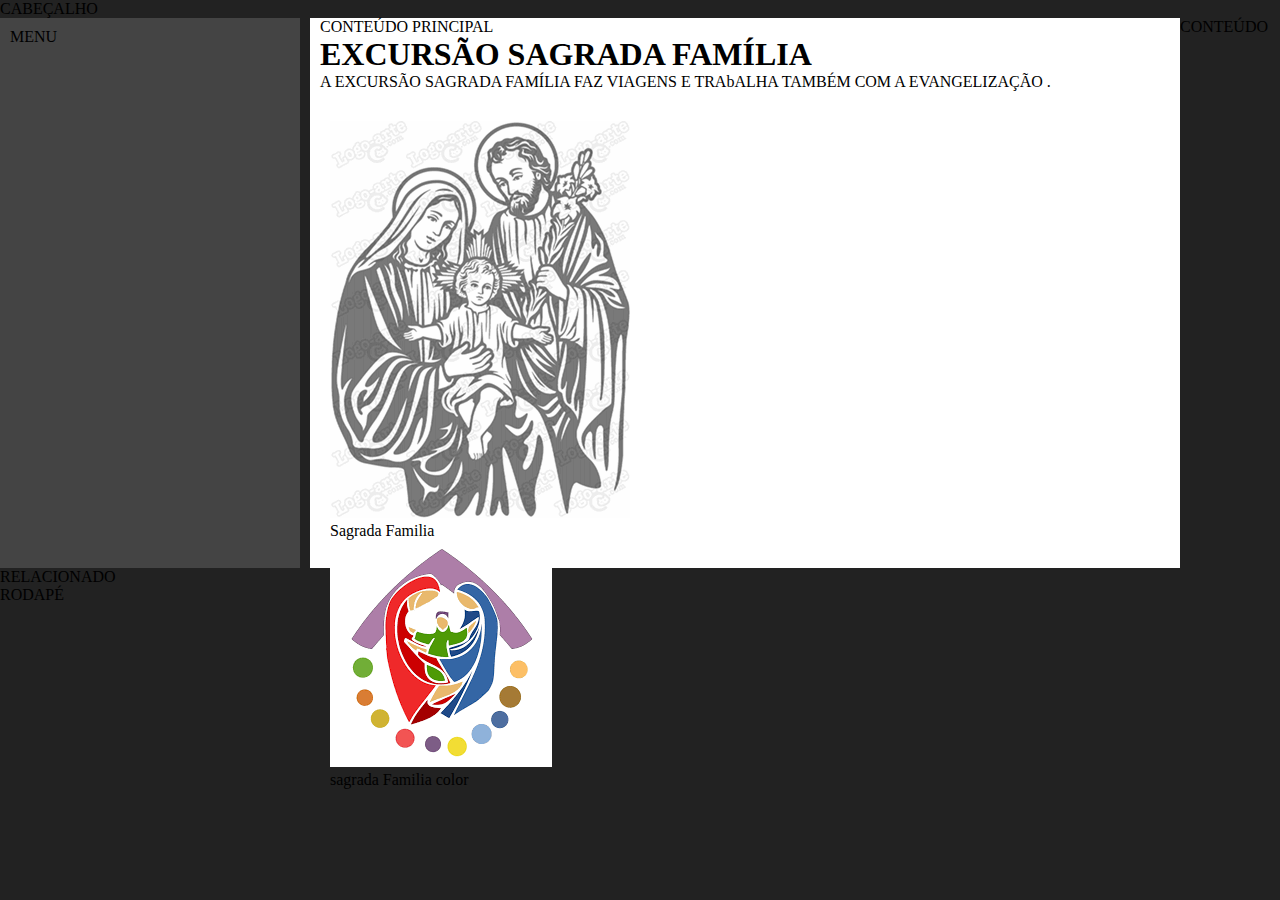
<file: index.html>
<!DOCTYPE html>
    <html lang="pt-br">
        <head>
        <meta charset="utf-8">
            <title>EXCURSÃO SAGRADA FAMÍLIA</title>
            <meta name="author" content="Tony Matheus">
            <meta name="description" content="EXCURSÃO  E VIAGENS">
            <link rel="stylesheet" href="css/estilo.css">
            <link href="https://fonts.googleapis.com/css?family=Roboto" rel="stylesheet">
            <link rel="icon" href="imagens/download.png">
            
        </head>

        <body>
            <div class="principal">
                <header>CABEÇALHO</header>
                <nav>MENU</nav>
                <section>CONTEÚDO PRINCIPAL
                    <h1>EXCURSÃO SAGRADA FAMÍLIA</h1>
                    A EXCURSÃO SAGRADA FAMÍLIA  FAZ VIAGENS  E TRAbALHA TAMBÉM COM 
                    A EVANGELIZAÇÃO .
                    <br>
                    <div class="container">
                        <figure>
                        <img src="imagens/sagradafamilia2.gif" alt="[sagrada familia picture]"      title="Sagrada Familia" >
                            <figcaption>
                                <span class="titulo"> Sagrada  Familia</span>
                            </figcaption>
                        </figure>
                        
                        <figure>
                        <img src="imagens/download.png" alt="[Foto da imagem]" title="Sagrada Familia ">
                            <figcaption>
                            
                                <span class="titulo "> sagrada Familia color</span> 
                            </figcaption>
                    
                        </figure>
                    </div>
                </section>
                <aside>CONTEÚDO RELACIONADO</aside>
                <footer>RODAPÉ</footer>
                
            </div>
        </body>


</html>
</file>
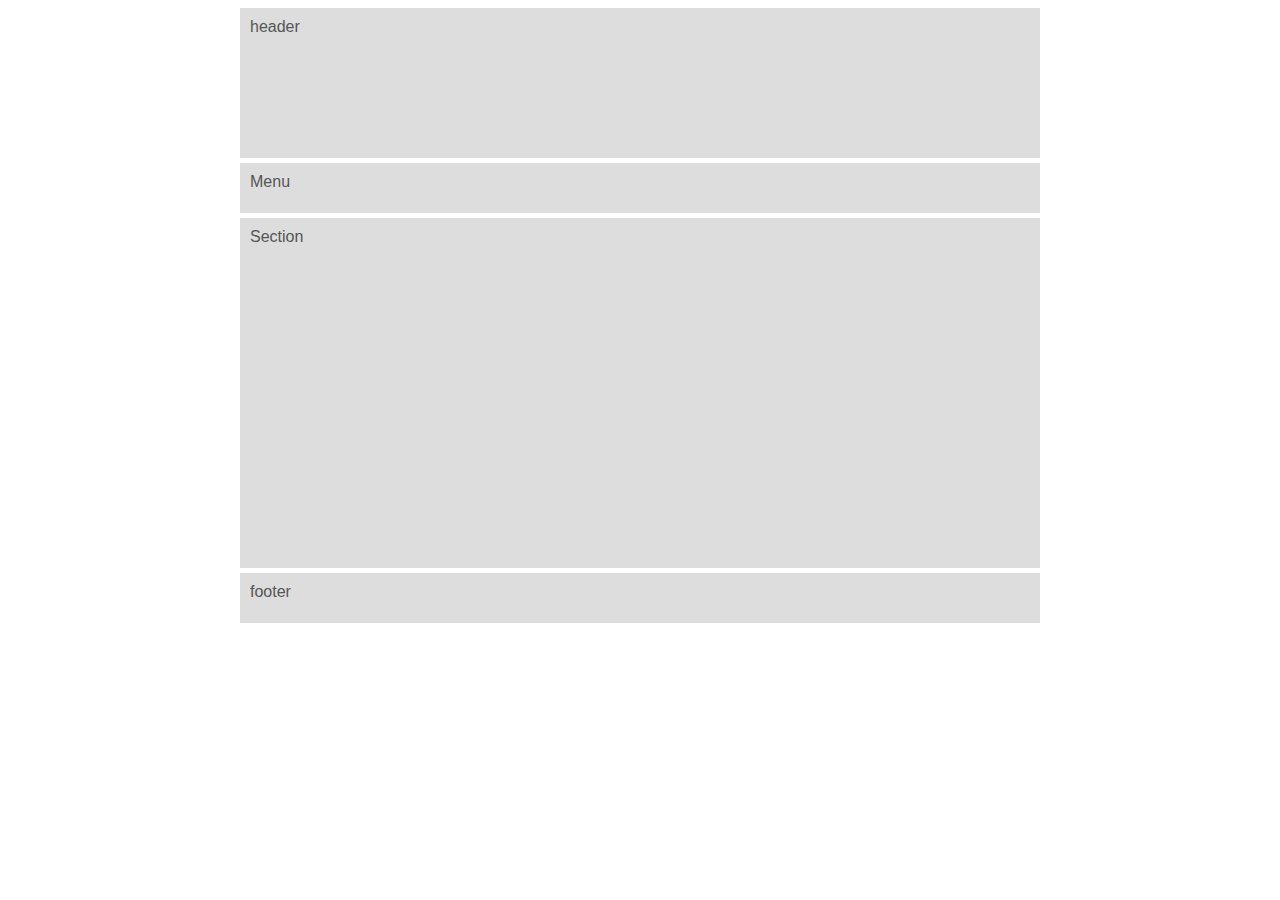
<file: teste.html>
<!DOCTYPE html>
<html lang="pt-br">
    <head>
        <title>Layout Responsivo FSN Cursos</title>
        <meta charset="utf-8">
        <meta name="author" content="width-divace-width,  incail-scale=1.0">
        <meta name="description" content="criando  um  layout  responsivo">
        <meta name="author" content="Tony MAtheus">
        <link rel="stylesheet" href="estilo.css">
    </head>
    <body>
    
        <header>header</header>
        <nav>Menu</nav>
        <section>Section</section>
        <footer>footer </footer>
    
    
    
    
    
    </body>



</html>
</file>
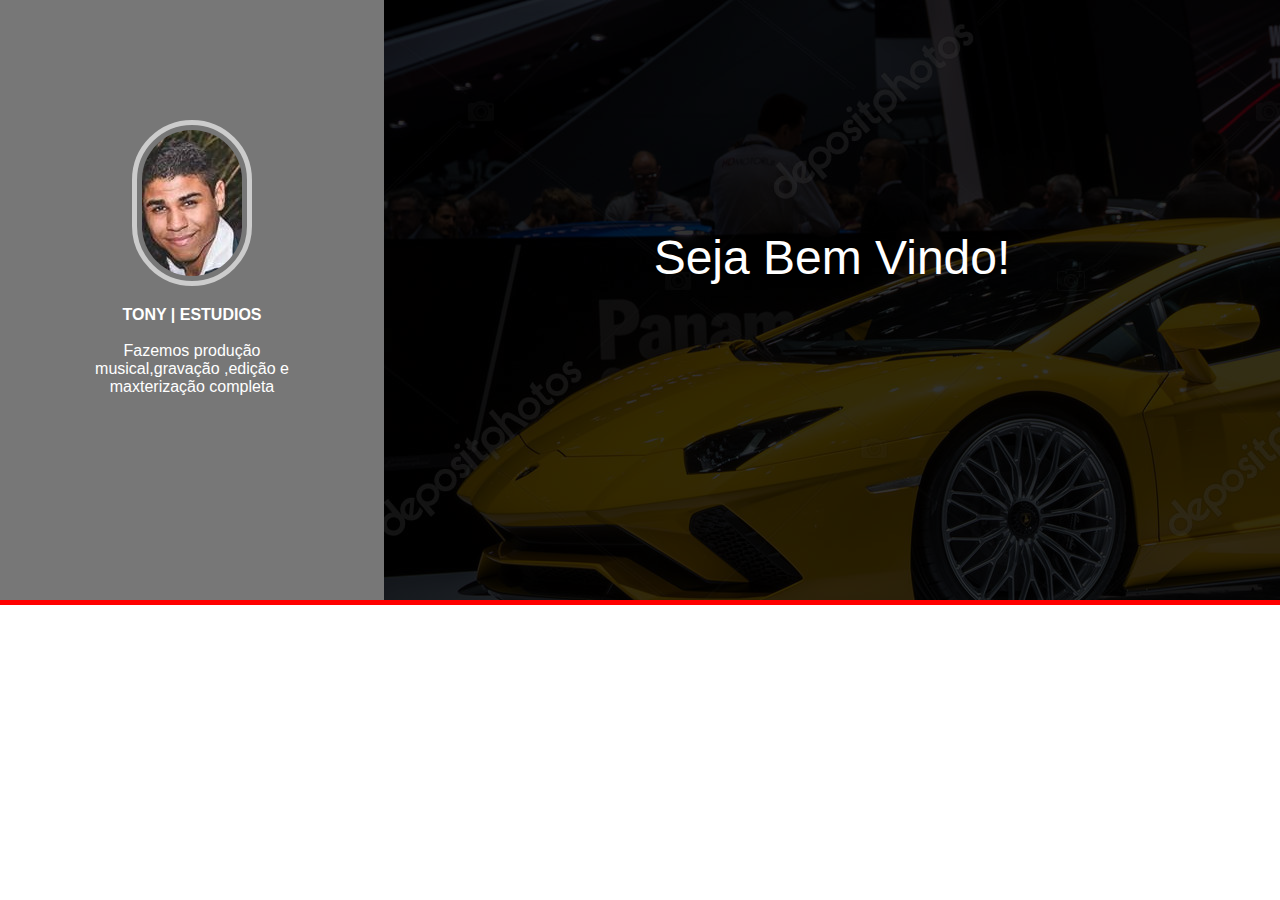
<file: testersponsivo.html>
<DOCTYPE html>
<html lang="pt-br">
    <head>
        <title>Layout Responsivo by  Tony</title>
        <meta charset="utf-8">
        <meta name="viewport " content="Criando um site Responsivo">
        <meta name="keywords" content="Criação  de  Sites,Marketing digital">
        <meta name="author" content="Tony Matheus">
        <link rel="stylesheet" href="css2/estilo.css">
    </head>
    <body>
        <div class="principal">
            <header>
                
                <section class="logo">
                    <figure>
                        <img src="imagens/fototony.jpg" alt="Tony Matheus">
                        <figcaption>
                            <h1>TONY | ESTUDIOS</h1>
                            <br>
                            Fazemos  produção musical,gravação ,edição e maxterização completa
                        </figcaption>
                    </figure>
                </section>
                <section class="fundo">
                    <h2>Seja Bem Vindo!</h2>
                </section>
            </header>
        </div>
    </body>




</html>
</file>
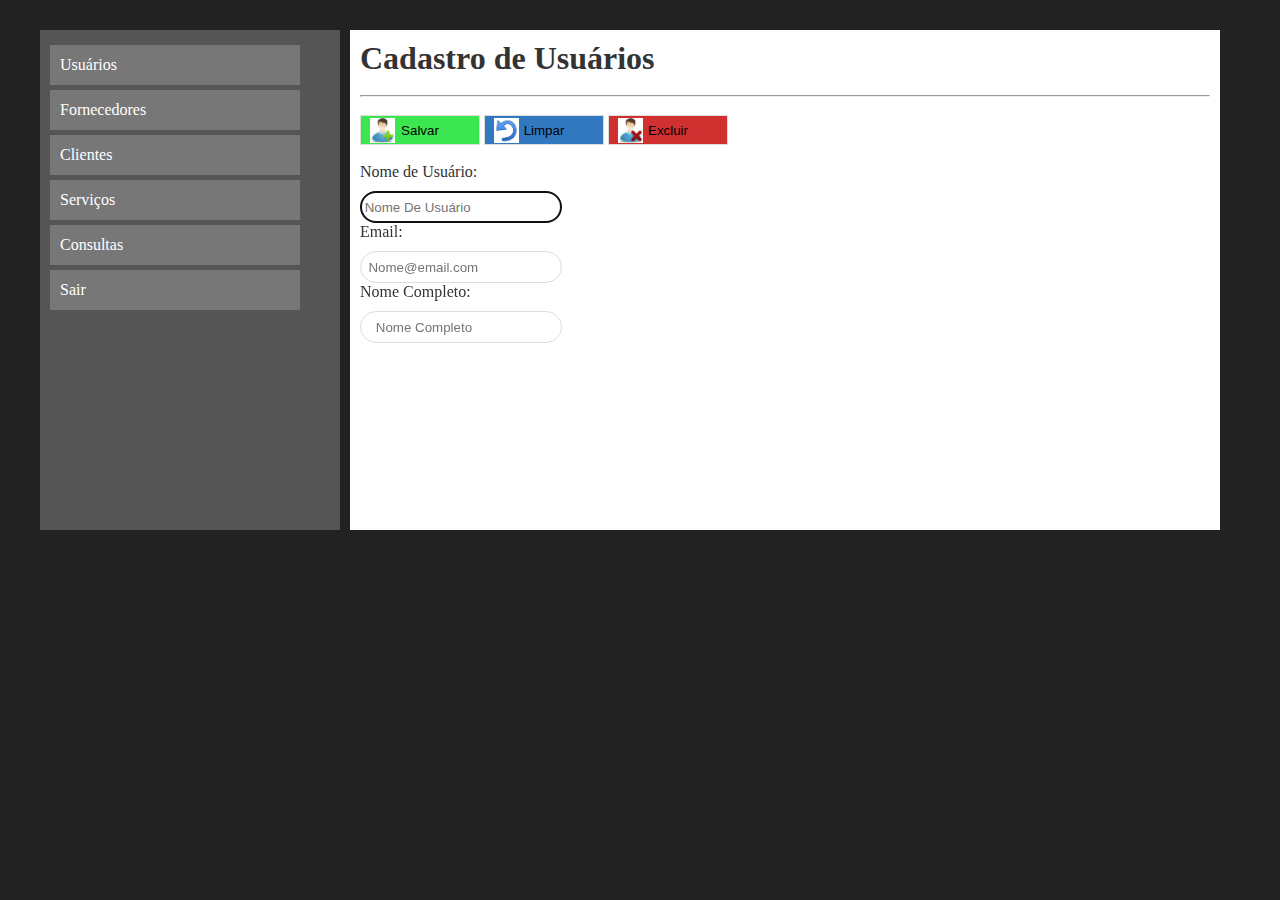
<file: cadastro/cadastro.html>
<!DOCTYPE html>
<html lang="pt-br">
    <head>
    <meta charset="utf-8">
        <title>Formulários com  Html</title>
        <link rel="stylesheet" href="usuarios.css">
    </head>
    <body>
        <div class="container">
            <nav>
                <ul class="menu">
                    <li>Usuários</li>
                    <li>Fornecedores</li>
                    <li>Clientes</li>
                    <li>Serviços</li>
                    <li>Consultas</li>
                    <li>Sair</li>
                </ul>
            </nav>
            <section>
                <h1>Cadastro de Usuários</h1>
                <br>
                <hr>
                <br>
                
                <form method="post" action="">
                    <input type="submit" class="btn salvar" value="Salvar">
                    <input type="reset" class="btn limpar" value="Limpar">
                    <input type="button" class="btn excluir" value="Excluir" >
                    <br><br>
                    Nome de Usuário:<br>
                    <input type="text" name="usuario" class="campo" placeholder=" Nome De Usuário" required autofocus><br>
                    Email:<br>
                    <input type="email" name="email" class="campo" placeholder="  Nome@email.com" required><br>
                    Nome Completo:<br>
                    <input type="text" name="nome" class="campo" placeholder="    Nome Completo" required ><br>
                
                
                
                
                </form>
            </section>
        </div>
    </body>
</html>
</file>
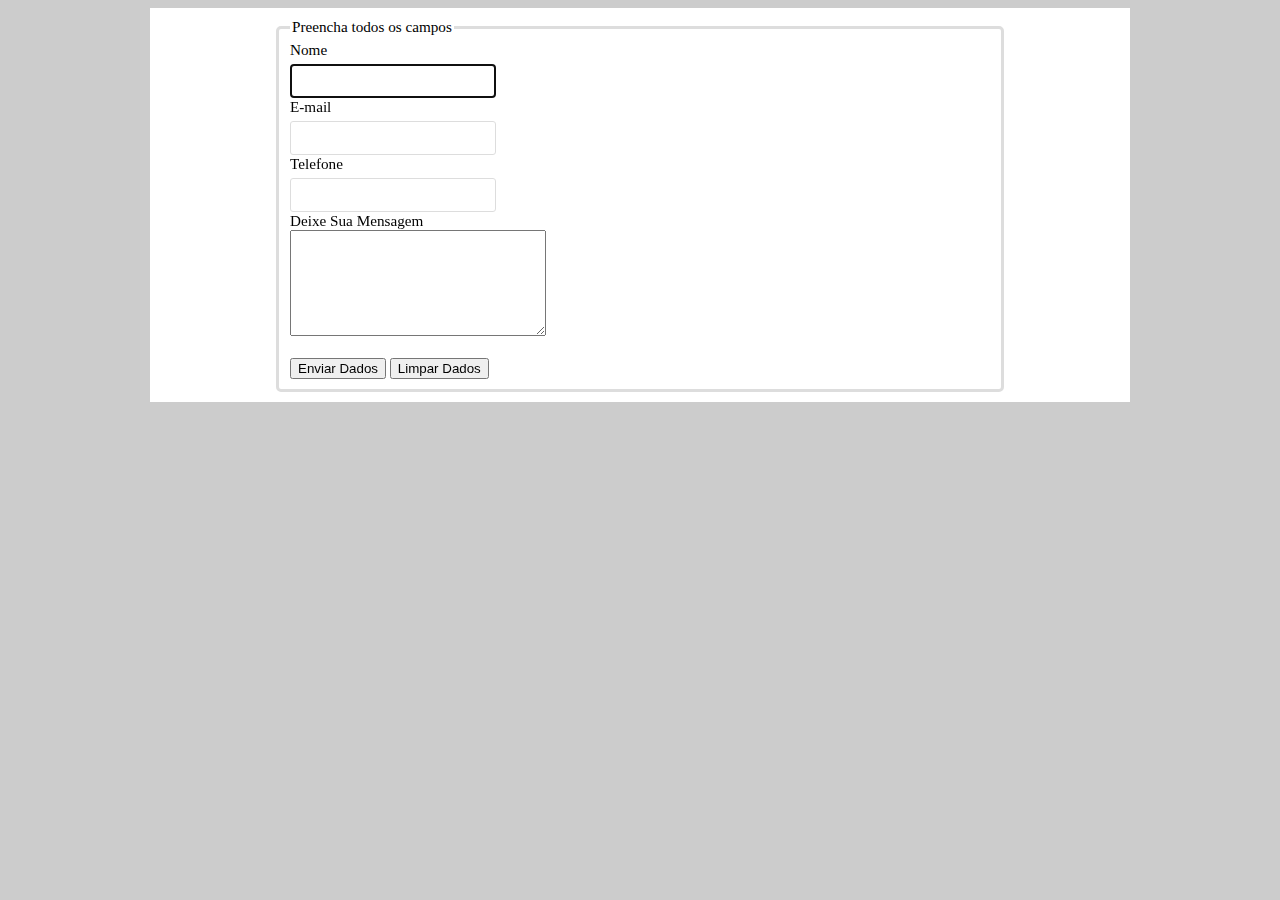
<file: formularios/formulario.html>
<!DOCTYPE html>
<html lang="pt-br">
    <head>
    <meta charset="utf-8">
    <title>formulários htl</title>
    <link rel="stylesheet" href="CSs/estilo.css">
    </head>
    <body>
        <section>
            
            <form method="post" action="">
                
                <fieldset>
                
                    <legend>Preencha todos os campos </legend>
                    
                    <label for="nome"></label>Nome<br>
                    <input class="campus" type="text" id="nome"  maxlength="40" name="nome" required autofocus><br>
                    <label for="email"></label>E-mail <br>
                    <input class="campus" type="email" id="email" maxlenght="50" name="email" required><br>
                    <label for="tel">Telefone</label><br>
                    <input class="campus" type="tel" name="telefone" maxlength="11" required><br>
                    
                    <label for="msg">Deixe Sua Mensagem</label><br>
                    <textarea id="msg" required></textarea>
                    
                    <br><br>
                    <input type="submit" value="Enviar Dados">
                    <input type="reset" value="Limpar Dados">
                
                </fieldset>
            
            
            
            
            </form>
        
        
        
        
        
        </section>
    
    </body>




</html>
</file>
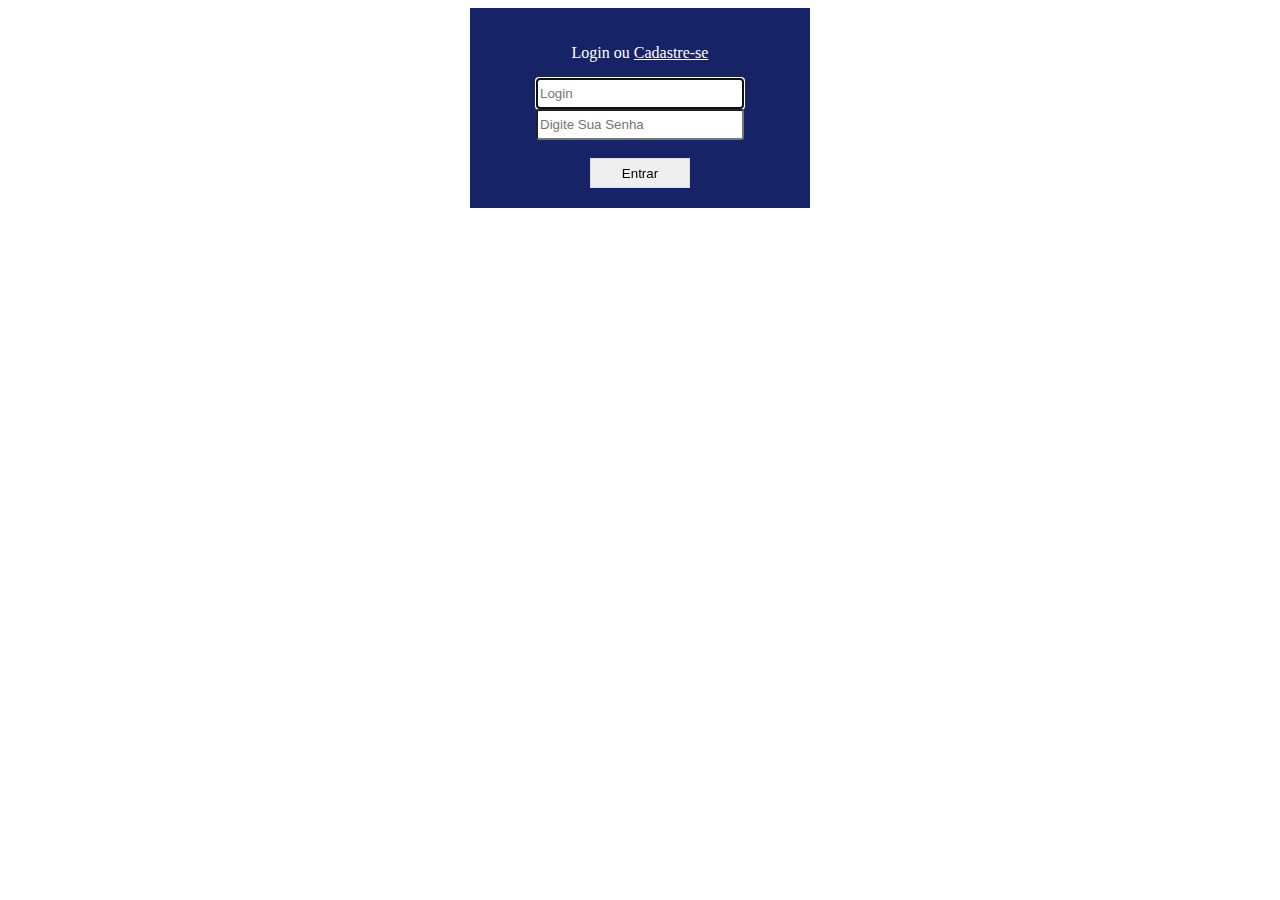
<file: login/login.html>
<!DOCTYPE html>
<html>
<meta charset="utf-8">
    <head>
        <title>Formulários com Html</title>
        <link rel="stylesheet" href="CsS/estilo.css">
    </head>
    <body>
        <section>
            <form method="post" action="">
                <p>Login ou <a href="cadastro.html">Cadastre-se</a></p>
                
                <input type="text" class="campo" maxlength="10" name="login" placeholder="Login" required autofocus> <br>
                <input type="password" class="campo" maxlength="6" name="senha" placeholder="Digite Sua Senha" required> <br><br>
            
                <input type="submit" value="Entrar" class="btn">
            </form>
        
        </section>
    </body>

</html>
</file>
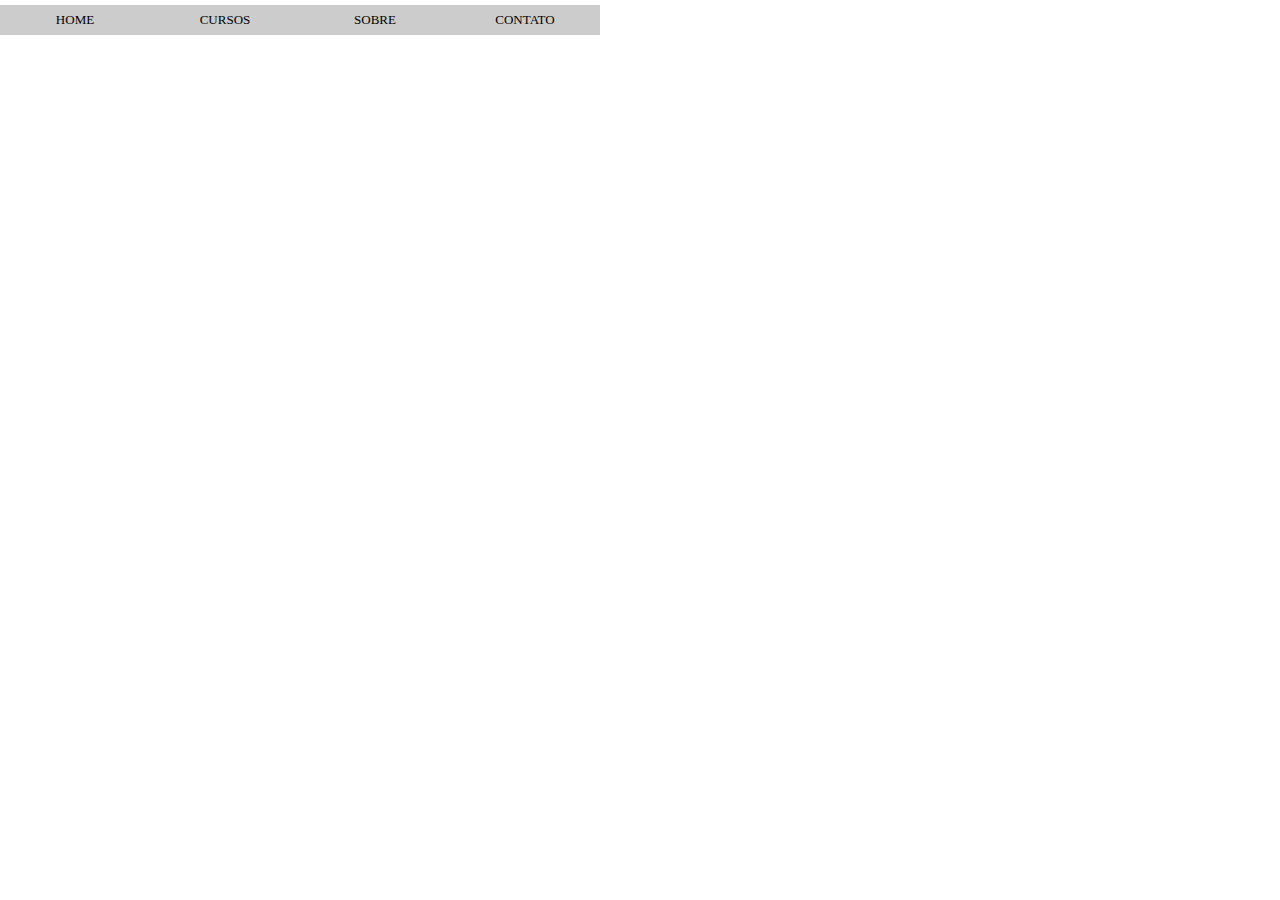
<file: menus/menu.html>
<!DOCTYPE html>
 <html lang="pt-br">
     <head>
        <meta charset="utf-8">
         <title>Document</title>
         <link rel="stylesheet" href="CSS/estilo.css">
     </head>
     <body>
         <ul>
            <li>HOME</li>
            <li>CURSOS
                <div class="submenu"> 
                    <section>
                        <img src="fotos/html.png">
                        <p>
                            <strong>HTML5</strong> - O Curso De html tem o objetivo de capacitar o  aluno  a desenvolver  sites profissionais e bemm  desenvolvidos
                        
                        </p>
                    
                    </section>
                    <section>
                      
                    <img src="fotos/php.jpeg" alt="">
                         <p>
                             <strong>PHP</strong>- O Curso De PHP tem o objetivo de capacitar o  aluno  a desenvolver  sites profissionais .
                        
                        </p>
                    </section>
                    <section>
                        <img src="fotos/java.png" alt="">
                         <p>
                             <strong>JAVA</strong>- O Curso De JAVA tem o objetivo de capacitar o  aluno  a desenvolver Softwares que rodarão não somente  em  desktops  mas também  na web
                        
                        </p>
                    </section>
                    <section>
                        <img src="fotos/mysql.png" alt="">
                         <p>
                             <strong>MySql</strong>- O Curso De MySql tem o objetivo de capacitar o  aluno  a desenvolver e administrar banco de dados .
                        
                        </p>
                    
                    </section>
                </div>
                
             </li>
            <li>SOBRE</li>
            <li>CONTATO
                <ul>
                    <li>TELEFONE</li>
                    <li>POR EMAIL</li>
                    <li>RECADO</li>
                    <li>CARTAS</li>
                
                
                </ul>
             
             
             </li>
         </ul>
     </body>
</html>
</file>
<file: css/estilo.css>
*{
    margin: 0;
    padding: 0;
}
a{
    text-decoration: none;
    color: #fff;
}

body{
    background-color: #222;
    font-family: verdana;
    font-size: 100%;
}

.container{
    margin: auto;
    width: 1200px;
    margin-top: 20px;
    padding: 10px;
}

nav{
    width: 300px;
    height: 550px;
    background-color: #444;
    float: left;
    box-sizing: border-box;
    padding: 10px;
}

section{
    width: 870px;
    height: 550px;
    margin-left: 10px;
    float: left;
    background-color: #fff;
    box-sizing: border-box;
    padding-left: 10px;
}
ul.menu{
    list-style-type: none;
    
}

ul.menu li{
    width: 250px;
    height: 50px;
    line-height: 30px;
    background-color: #777;
    color:#fff;
    margin-top: 5px;
    box-sizing: border-box;
    padding-left: 10px;
    
}
.btn{
    width: 100px;
    height: 30px;
    border: 1px solid #ddd;
    background-color: #123fd6;
    color: #fff;
    cursor: pointer;
    
}
.campo{
    width: 300px;
    height: 30px;
    border: 1px solid #ccc;
    margin-top: 5px;
    margin-bottom: 10px;
}
</file>
<file: estilo.css>
header, nav,section,footer{
  background-color: #ddd;
  width: 100%;
  max-width: 800px;
  margin: 0 auto;
  margin-top: 5px;
  box-sizing: border-box;
  webkit-box-sizing:border-box;
  padding: 10px;
  font: 100% arial;
  color: #555;
  
}
header{
  height: 150px;
}
nav,footer{
  height: 50px;
}

section{
  height: 350px;
}


@media screen and (max-width:700px){
  header,nav,section,footer{
    background-color: lightgreen;
  }
}

@media screen and (max-width:400px){
  header,nav,section,footer{
    background-color: lightblue;
  }
}
</file>
<file: css2/estilo.css>
*{
  margin: 0;
  padding: 0;
}

.principal{
  border-bottom: 5px solid red;
  width: 100%;
  height: 600px;
}
header{
  width: 100%;
  height: 600px;
}
.logo{
  width: 30%;
  height: 600px;
  float: left;
  background-color: #777;
  color: #fff;
  font: 100% arial;
}
figure{
  width: 200px;
  margin: auto;
  text-align: center;
  margin-top: 120px;
  
}
img{
  border: 5px solid #ccc;
  border-radius: 100px;
  padding: 5px;
  transition: 0.5s;
}
img:hover{
  transform: scale(1.1);
  transition: 0.5s
}
h1{
  font-size: 1em;
}
figcaption{
  margin-top: 20px;
}
.fundo{
  width: 70%;
  height: 600px;
  float: left;
  background-image: url(../imagens/fundoimagem.jpg);
}
h2{
  font: 3em arial ;
  color: #fff;
  background-color: rgba(0,0,0, .8);
  width: 100%;
  height: 100%;
  text-align: center;
  box-sizing: border-box;
  padding-top: 230px;
  transition: 1s;
}
h2:hover {
  background-color: rgba(0,0,0, .4);
  transition: 1s;
}
</file>
<file: cadastro/usuarios.css>
*{
    padding: 0;
    margin: 0;
}

body{
    background-color: #222;
    font-family: verdana;
    font-size: 100%;
    color: #fff;
}
.container{
    width: 1200px;
    padding: 10px;
    margin: auto;
    margin-top: 20px;
}
nav{
    background-color: #555;
    width: 300px;
    height: 500px;
    box-sizing: border-box;
    padding: 10px;
    float: left;
}
section{
    background-color: #fff;
    color: #333;
    width: 870px;
    height: 500px;
    margin-left: 10px;
    float: left;
    box-sizing: border-box;
    padding: 10px;
}

ul.menu{
    list-style-type: none;
}

ul.menu li{
    width: 250px;
    height: 40px;
    line-height: 40px;
    box-sizing: border-box;
    padding-left: 10px;
    background-color: #777;
    margin-top: 5px;
    cursor: pointer;
}
ul.menu li:hover{
    background-color: #888;
}

.btn{
    width: 120px;
    height: 30px;
    border: 1px solid #ddd;
}
.salvar{
    background-image: url(../imagens/salvar2.jpeg);
    background-repeat: no-repeat;
    background-position: 10% 50%;
    background-size: 25px;
    color: black;
    background-color: #3ce650;
    cursor:pointer;
    
}
.limpar{
    background-image: url(../imagens/desfazer.png);
    background-size: 25px;
    background-position: 10% 50%;
    background-repeat: no-repeat;
    background-color: #3178bf;
    color: black;
    cursor:pointer;
    
}

.excluir{
    background-image: url(../imagens/excluir2.jpeg);
    background-position: 10% 50%;
    background-size: 25px;
    background-repeat: no-repeat;
    background-color: #d03030;
    color: black;
    cursor:pointer;
}
.campo{
    width: 200px;
    height: 30px;
    border-radius: 25px;
    margin-top: 10px;
    border: 1px solid #ddd;
    text-align: left;
}
</file>
<file: formularios/CSs/estilo.css>
body{
    background-color: #ccc;
    font-family: verdana;
    font-size: 95%;
}

section{
    width: 960px;
    margin: auto;
    background-color: #fff;
    padding: 10px;
    
}
fieldset{
    width: 700px;
    margin: auto;
    border: 3px solid #ddd;
    border-radius: 5px;
}

.campus{
    width: 200px;
    height: 30px;
    border: 1px solid #ddd;
    border-radius: 3px;
    margin-top: 5px;
}
textarea{
    width: 250px;
    height: 100px;
}
</file>
<file: login/CsS/estilo.css>
body{
    font-family: verdana;
    font-size: 100%;
}

form{
    margin: auto;
    width: 300px;
    padding: 20px;
    background-color: #172367;
    text-align: center;
    color: #fff;
        
}
.campo{
    width: 200px;
    height: 25px;
    border-radius: 3px;
}
a{
    color: #fff;
}

.btn{
    width: 100px;
    height: 30px;
    border: 1px solid #ddd;
    
    
}
</file>
<file: menus/CSS/estilo.css>
*{
 
  padding: 0px;
  margin: 0px;
  font-family: verdana;
  font-size: 95%;
}

ul{
  list-style-type: none;
}
ul li{
  background-color: #ccc;
  width: 150px;
  height: 3opx;
  margin-top: 5px;
  line-height: 30px;
  cursor: pointer;
  float: left;
  text-align: center;
}

ul li:hover{
  background-color: #999;
}

ul li ul li{
  text-align: left;
  box-sizing: border-box;
  padding-left: 5px;
}
ul li ul{
  display: none;
}
ul li:hover ul{
  display: block;
}
.submenu{
  background-color: #ccc;
  width: 400px;
  box-sizing: border-box;
  padding: 5px;
  display: none;
}
ul li:hover .submenu{
  display: block;
}
section{
  width: 100%;
  height: 70px;
  margin-top: 3px;
}
section:hover{
  background-color: #fff;
}
img{
  width: 60px;
  height: 60px;
  float: left;
}
</file>
